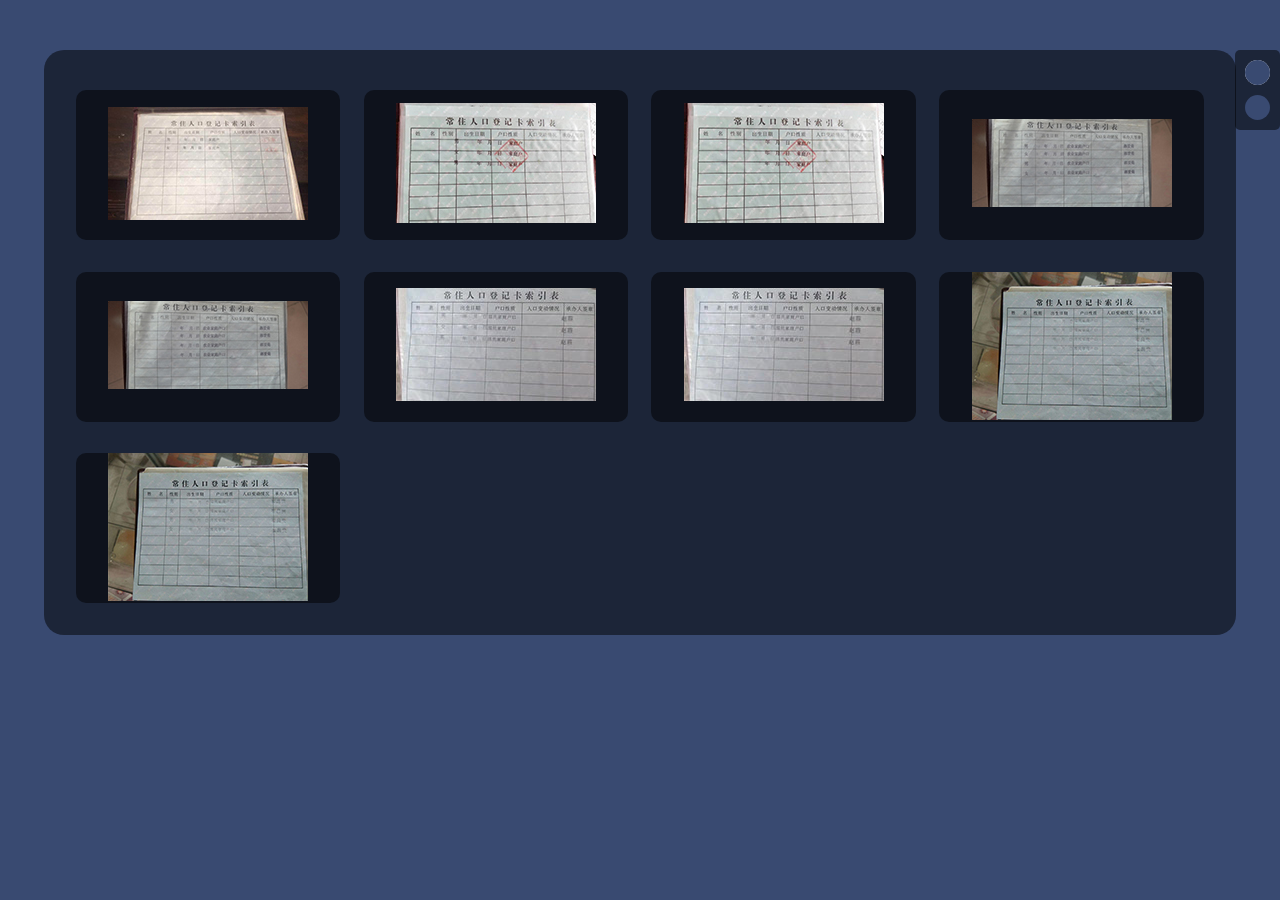
<file: index.html>
<!DOCTYPE html>
    <head>
        <meta charset="UTF-8">
        <meta name="viewport" content="width=device-width, initial-scale=1, maximum-scale=1, user-scalable=no">
        <title>Hello,Betty</title>
       <link rel="stylesheet" href="css/main.css">

    </head>
    <body>
        <div class='color_select'>
            <div class="color_box">
                <input type="color" id="color_input" onchange="colorChange()">
            </div>
            <div id="default_color" class="color_box" onclick="setDefaultColor()">
                <!-- <input type="color" id="color_input" onchange="colorChange()"> -->
            </div>
        </div>

        <ul id="demo_list" class="demo_list clear">
          
        </ul>
        <div id="loading">
                <span class="loading"></span>
            </div> 
        <script src="js/main.js"></script>
        <script src="js/ajax.js"></script>
        <script>
            function init(){
                loading.show();
                 ajax({
                    url:"json.json",
                    dataType:"json",
                    success:function(data){
                        var html = '';
                        for(var i=0;i<data.length;i++){
                            html+=` <li class="demo_item">
                                        <a href="beimg.html?type=${i}">
                                            <img src="img/small/demo${i}.jpg"/>
                                        </a>
                                    </li>`;
                        }
                        document.getElementById('demo_list').innerHTML = html;
                        loading.hide();
                    },
                    error:function(){
                        loading.hide();
                        alert("error");
                    }
                })
            }
            init();
        </script>
    </body>
</html>
</file>
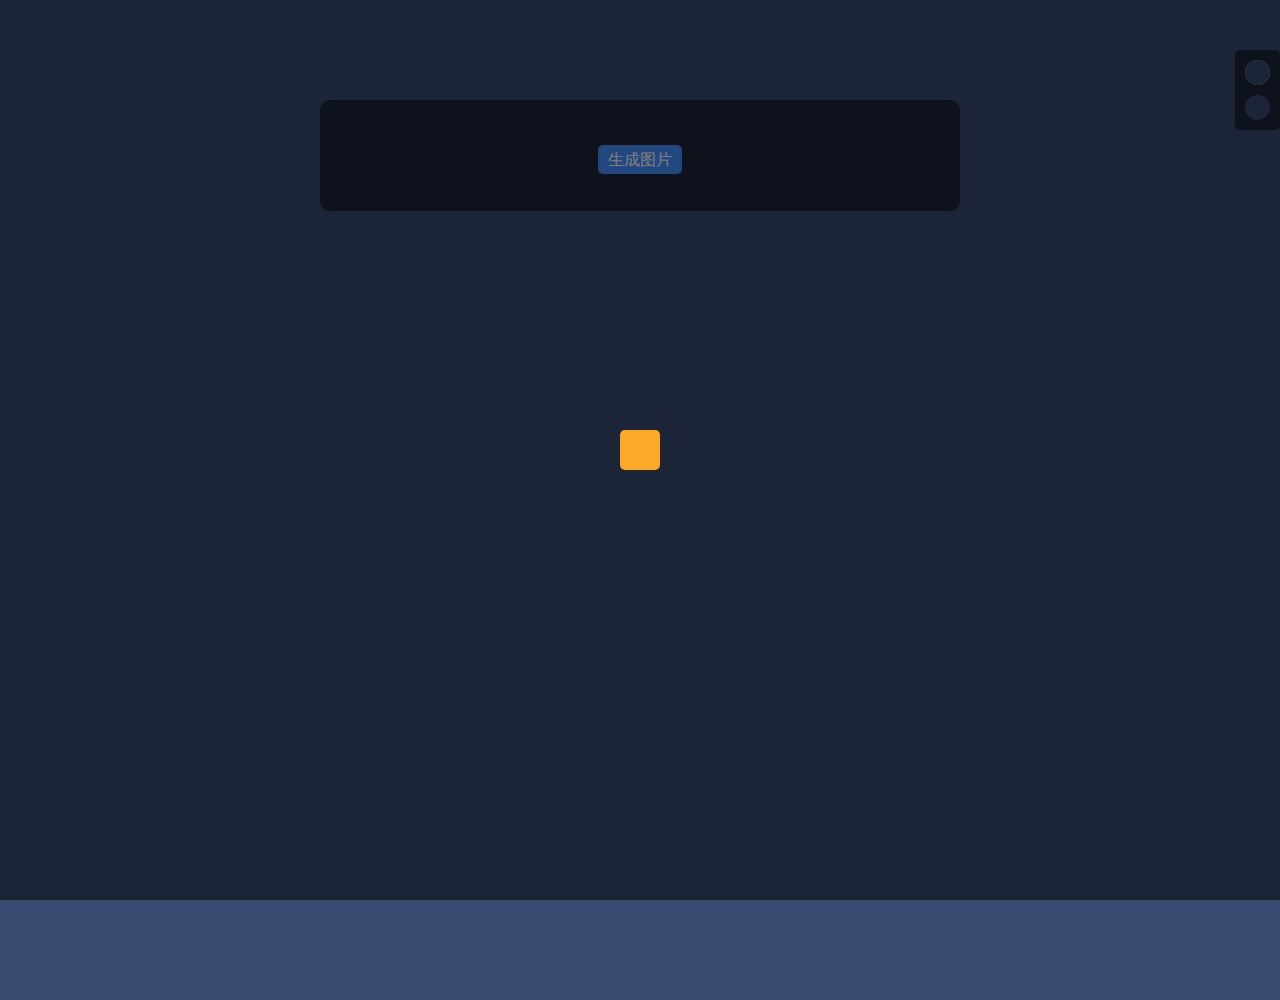
<file: beimg.html>
<!DOCTYPE html>
    <head>
        <meta charset="UTF-8">
        <meta name="viewport" content="width=device-width, initial-scale=1, maximum-scale=1, user-scalable=no">
        <title>Hello,Betty</title>
       <link rel="stylesheet" href="css/main.css">
        
    </head>
    <body>
        <div class='color_select'>
            <div class="color_box">
                <input type="color" id="color_input" onchange="colorChange()">
            </div>
            <div id="default_color" class="color_box" onclick="setDefaultColor()">
                <!-- <input type="color" id="color_input" onchange="colorChange()"> -->
            </div>
        </div>
        
        <div class="content">
            <div id="form_box" class="list">
                <ul id="form" style="margin-bottom: 30px;">

                </ul>
                    
                <div class="text-center"><span class="btn" onclick="create()">生成图片</span></div>  
            </div>
            <div id="box" class="text-center" style="display:none;">
                <canvas id="myCanvas"></canvas>
                <div id='show_img_box'></div>
                <div class="btn_box">
                    <span class="btn" onclick="download()">下载图片</span>
                    <span class="btn" onclick="reload()">重新生成</span>
                </div>
            </div>
            
        </div>
        <div id="loading">
            <span class="loading"></span>
        </div>     
        <script src="js/ajax.js"></script> 
        <script src="js/main.js"></script> 
        
        <script>




            function getParams(){
                const search = location.search.substr(1);
                console.log(search)
                const list = search.split('&');
                var param = {};
                list.forEach(function(data){
                    var a = data.split('=');
                    param[a[0]] = a[1]
                });
                return param;

            }

            const type = getParams().type;
            var  img_data = {};
            function init(){
                loading.show();
                 ajax({
                    url:"json.json",
                    dataType:"json",
                    success:function(data){
                        img_data = data[type];
                        console.log(img_data)
                        var html = '';
                        for(var i=0;i<img_data.list.length;i++){
                            html+=` <li>
                                <label>姓名${i+1}：</label>
                                <input id="name${i}" class="input" type="text" placeholder="姓名"/>
                            </li>
                            <li>
                                <label>生日${i+1}：</label>
                                <input id="birth${i}" class="input" type="text" placeholder="例：940204"/>
                            </li>`;
                            if(img_data.issex){
                                html+=`<li>
                                    <label>性别${i+1}：</label>
                                    <input id="sex${i}" class="input" type="text" placeholder="性别"/>
                                </li>`
                            }
                        }
                        document.getElementById('form').innerHTML = html;
                        loading.hide();
                    },
                    error:function(){
                        loading.hide();
                        alert("error");
                    }
                })
            }
            init();
            
            function create(){
                loading.show();
                var cxt=myCanvas.getContext("2d");
                //添加图片
               
                var img=new Image();
                img.src=img_data.url;
                myCanvas.width=img_data.width;
                myCanvas.height = img_data.height;
                img.onload=function(){
                    cxt.drawImage(img,0,0);

                    for(var i = 0;i<img_data.list.length; i++){
                        let name = document.getElementById("name"+i).value;
                        let birth = document.getElementById("birth"+i).value;
                        const data = img_data.list[i];
                        if(birth.indexOf(' ') > 0){
                            let birth_list = birth.split(' ');
                            if(birth_list[0].length===2){
                                var birth_y = '19'+birth_list[0];
                            }else if(birth_list[0].length===4){
                                var birth_y = birth_list[0];
                            }
                            var birth_m = birth_list[1];
                            var birth_d = birth_list[2];
                        }else if(birth.length===6){
                            var birth_y = '19'+birth.slice(0,2);
                            var birth_m = birth.slice(2,4);
                            var birth_d = birth.slice(4,6);
                        }else if(birth.length===8){
                            var birth_y = birth.slice(0,4);
                            var birth_m = birth.slice(4,6);
                            var birth_d = birth.slice(6,8);
                        }else{
                            alert('请输入正确生日');
                            loading.hide();
                            return;
                        }
                       

                        cxt.font=img_data.nameStyle.font;
                        cxt.fillStyle=img_data.nameStyle.color;
                        cxt.fillText(name,data.namePosition[0],data.namePosition[1]);

                        cxt.font=img_data.birthStyle.font;
                        cxt.fillStyle=img_data.birthStyle.color;
                        cxt.fillText(birth_y,data.birthPosition[0][0],data.birthPosition[0][1]);
                        cxt.fillText(birth_m,data.birthPosition[1][0],data.birthPosition[1][1]);
                        cxt.fillText(birth_d,data.birthPosition[2][0],data.birthPosition[2][1]);

                        if(img_data.issex){
                            const sex = document.getElementById("sex"+i).value;
                            cxt.font=img_data.sexStyle.font;
                            cxt.fillStyle=img_data.sexStyle.color;
                            cxt.fillText(sex,data.sexPosition[0],data.sexPosition[1]);
                        }
                    }


                    box.style.setProperty('display', 'block');
                    form_box.style.setProperty('display', 'none');
                    var show_img = document.createElement('img');
                    var show_div = document.getElementById('show_img_box');

                    loading.hide();
                    show_img.src = myCanvas.toDataURL("image/jpeg");
                    myCanvas.style.setProperty('display','none');
                    
                    show_div.innerHTML='';
                    show_div.appendChild(show_img);
                    
                }
               
                
            }
            function reload(){
                box.style.setProperty('display', 'none');
                form_box.style.setProperty('display', 'block');
            }
            function download(){
                var oA = document.createElement("a");
                oA.download = 'img';// 设置下载的文件名，默认是'下载'
                oA.href = document.getElementById('myCanvas').toDataURL("image/jpeg");
                document.body.appendChild(oA);
                oA.click();
                oA.remove(); // 下载之后把创建的元素删除
               
            }
            
        </script>
    </body>
</html>
</file>
<file: css/main.css>
body{
    /* background: url(bg.jpg) no-repeat center; */
    /* background-size: cover; */
    background-color: #394a71
}
*{
    margin:0;
    padding:0;
    list-style: none;
}
.clear::after{
    display: block;
    clear: both;
    content: '';
}
.content{
    /* display: flex; */
    align-items: center;
    justify-content: center;
    flex-direction: column;
    height: 100vh;
}
.list{
    width: 80%;
    max-width: 600px;
    padding:20px;
    border-radius: 10px;
    background-color: rgba(0,0,0,0.5);
    padding-bottom: 40px;
    margin:100px auto;
}
.list li{
    margin-top:20px;
    display: table;
    width: 100%
}
.list label{
    display: table-cell;
    width: 100px;
    color: #fff
}
.list .input{
    border-radius: 5px;
    border:1px #ccc solid;
    outline: none;
    transition: all 0.3s;
    width: 94%;
    display: table-cell;
    padding:10px;
}
.list .input:focus{
    border-color: rgb(128, 173, 255);
    box-shadow: 0 0 10px rgba(87, 146, 255, 0.5)
}

.btn{
    padding:6px 10px;
    color: #fff;
    background-color: rgb(70, 144, 255);
    border-radius: 5px;
    transition: all 0.3s;
    cursor: pointer;
}
.btn:hover{
    background-color: rgb(34, 128, 252);
}
.text-center{
    text-align: center
}
#box{
    overflow: hidden;
    /* margin-top:50px; */
    background: rgba(0,0,0,0.5);
    padding-left: 20px;
    padding-right: 20px;
    padding-top: 20px;
    padding-bottom: 30px;
    border-radius: 10px;
    max-width: 800px;
    width: 80%;
    margin: 100px auto;
}
#box canvas,#box img{
    display: block;
    margin-bottom: 30px;
    max-width: 100%;
}
.width{
    color: #999;
    margin-top:-20px;
    margin-bottom: 20px;
}
.btn_box .btn{
    margin-right: 20px;
}
.btn_box .btn:last-child{
    margin-right: 0;
}
#color_input{
    min-width: 100px;
    min-height: 100px;
    cursor: pointer;
}
.color_box{
    border: none;
    background-color: transparent;
    width: 25px;
    height: 25px;      
    border-radius: 100%;
    overflow: hidden;
    display: flex;
    align-items: center;
    justify-content: center;
    cursor: pointer;
}
.color_select{
    position: fixed;
    right: 0;
    top:50px;
    background-color: rgba(0,0,0,0.5);
    padding:10px;
    border-radius: 5px;
}
#default_color{
    background-color: #394a71;
    margin-top:10px;
    /* width: 23px; */
    /* height: 23px; */
    /* margin-left: 1px; */
}
#loading{
    position: fixed;
    width:100%;
    height: 100%;
    background-color: rgba(0,0,0,0.5);
    display: flex;
    align-items: center;
    justify-content: center;
    left: 0;
    top:0;
    z-index: 10;
    /* display: none; */
    transition: all 0.2s;
    opacity: 0;
    visibility: hidden;
}
.loading{
    display: block;
    width: 40px;
    height: 40px;
    background-color: rgb(253, 168, 39);
    border-radius: 5px;
    animation: rotate 3s infinite;
}
@keyframes rotate {
    0%{
        transform: rotate(45deg) scale(0.6);
    }
    50%{
        transform: rotate(225deg) scale(1);
    }
    100%{
        transform: rotate(405deg) scale(0.6);
    }
}
.demo_list{
    background-color: rgba(0,0,0,0.5);
    border-radius: 20px;
    padding:20px;
    width: 90%;
    margin:auto;
    max-width: 1200px;
    margin-top:50px;
}
.demo_list .demo_item{
    width: 23%;
    margin:1%;
    height: 150px;
    overflow: hidden;
    margin-top:20px;
    border-radius: 10px;
    overflow: hidden;
    float: left;
    background-color: rgba(0,0,0,0.5);
    display: flex;
    align-items: center;
    justify-content: center;
}
.demo_list .demo_item::before{
    content: '';
    width: 25px;
    height: 25px;
    background-color: #a069b7;
    border-radius: 3px;
    position: absolute;
    animation: rotate 3s infinite;

}
.demo_item img{
    max-width: 100%;
    position: relative;
}
@media screen and (max-width:750px){
    .color_box{
        width: 20px;
        height: 20px;
        float: left;
    }
    .color_select{
        top:40px;
        padding:5px;
        border-radius: 5px;
    }
    .color_select::after{
        display: block;
        clear: both;
        content: '';
    }
    #default_color{
        margin-top:0;
        margin-left: 10px;
    }
    .demo_list{
        margin-top:100px;
    }
    .demo_list .demo_item{
        width: 46%;
        margin:2%;
    }
}
</file>
